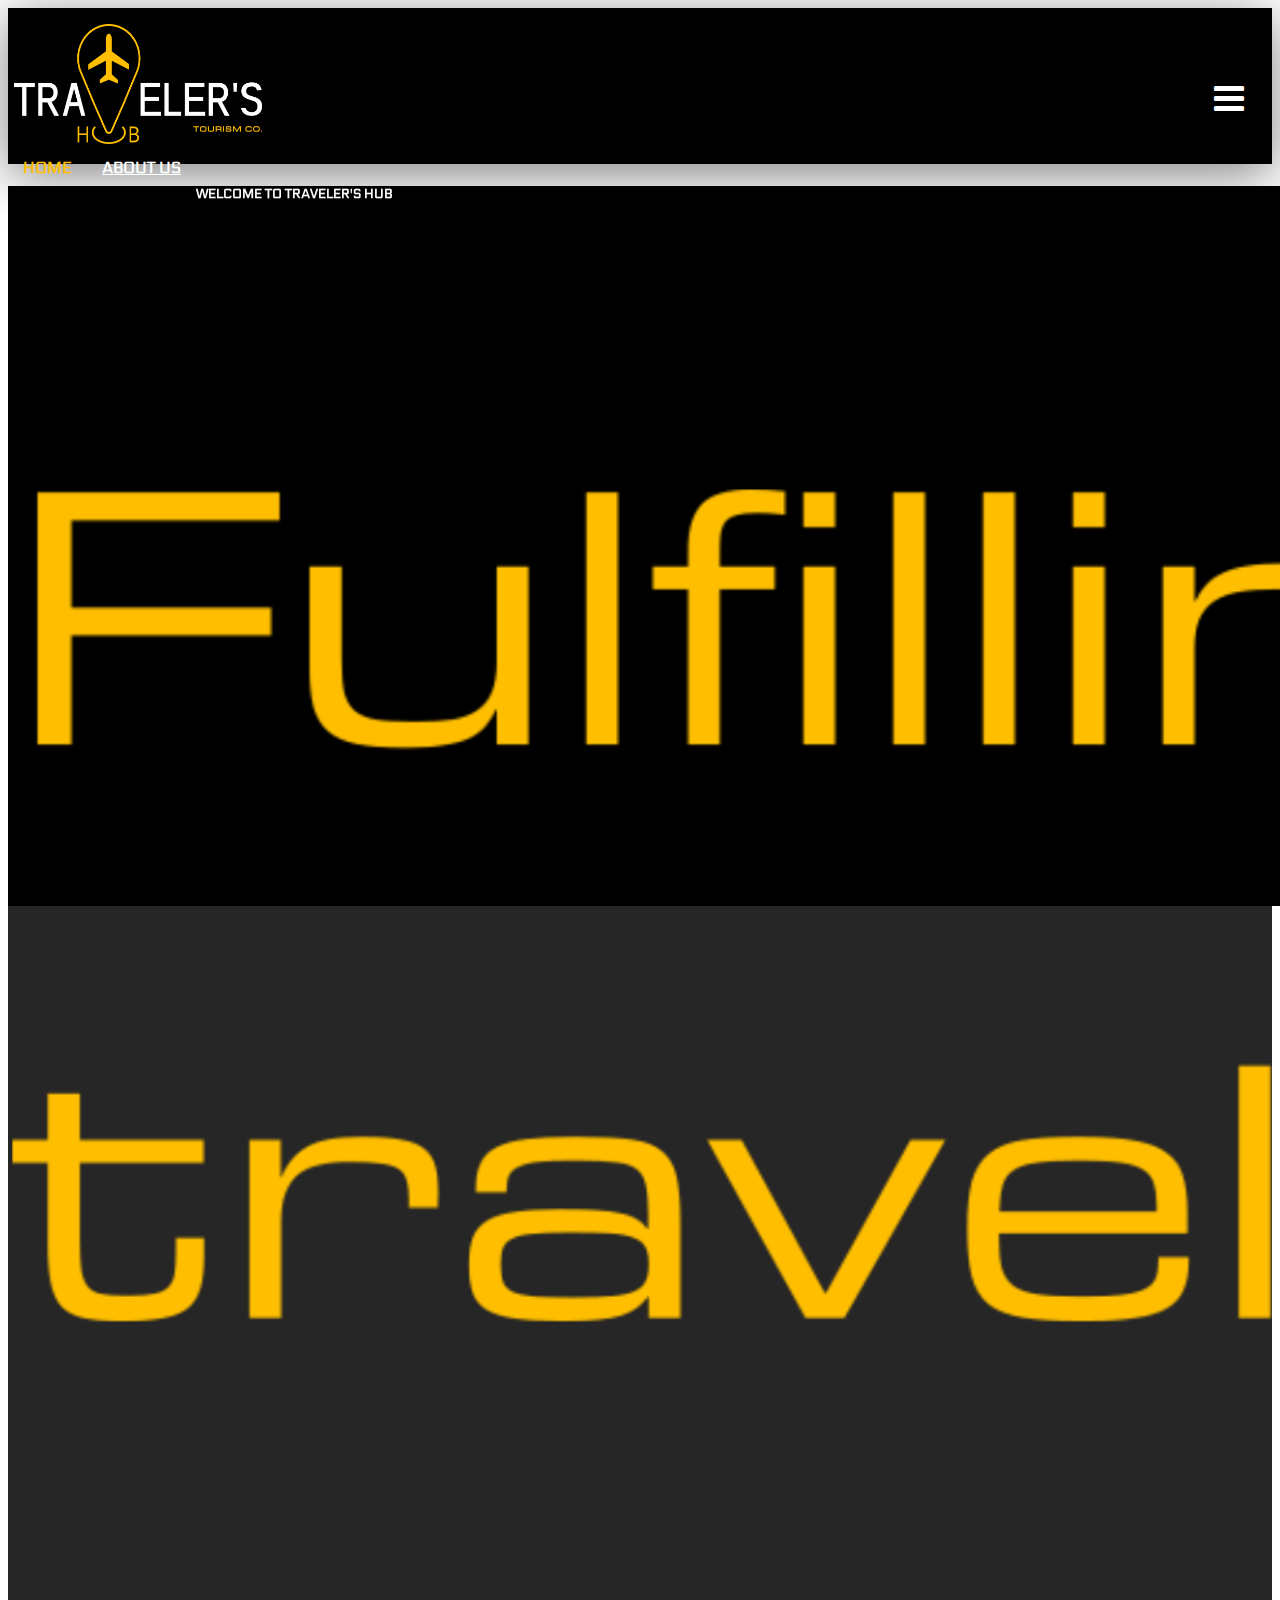
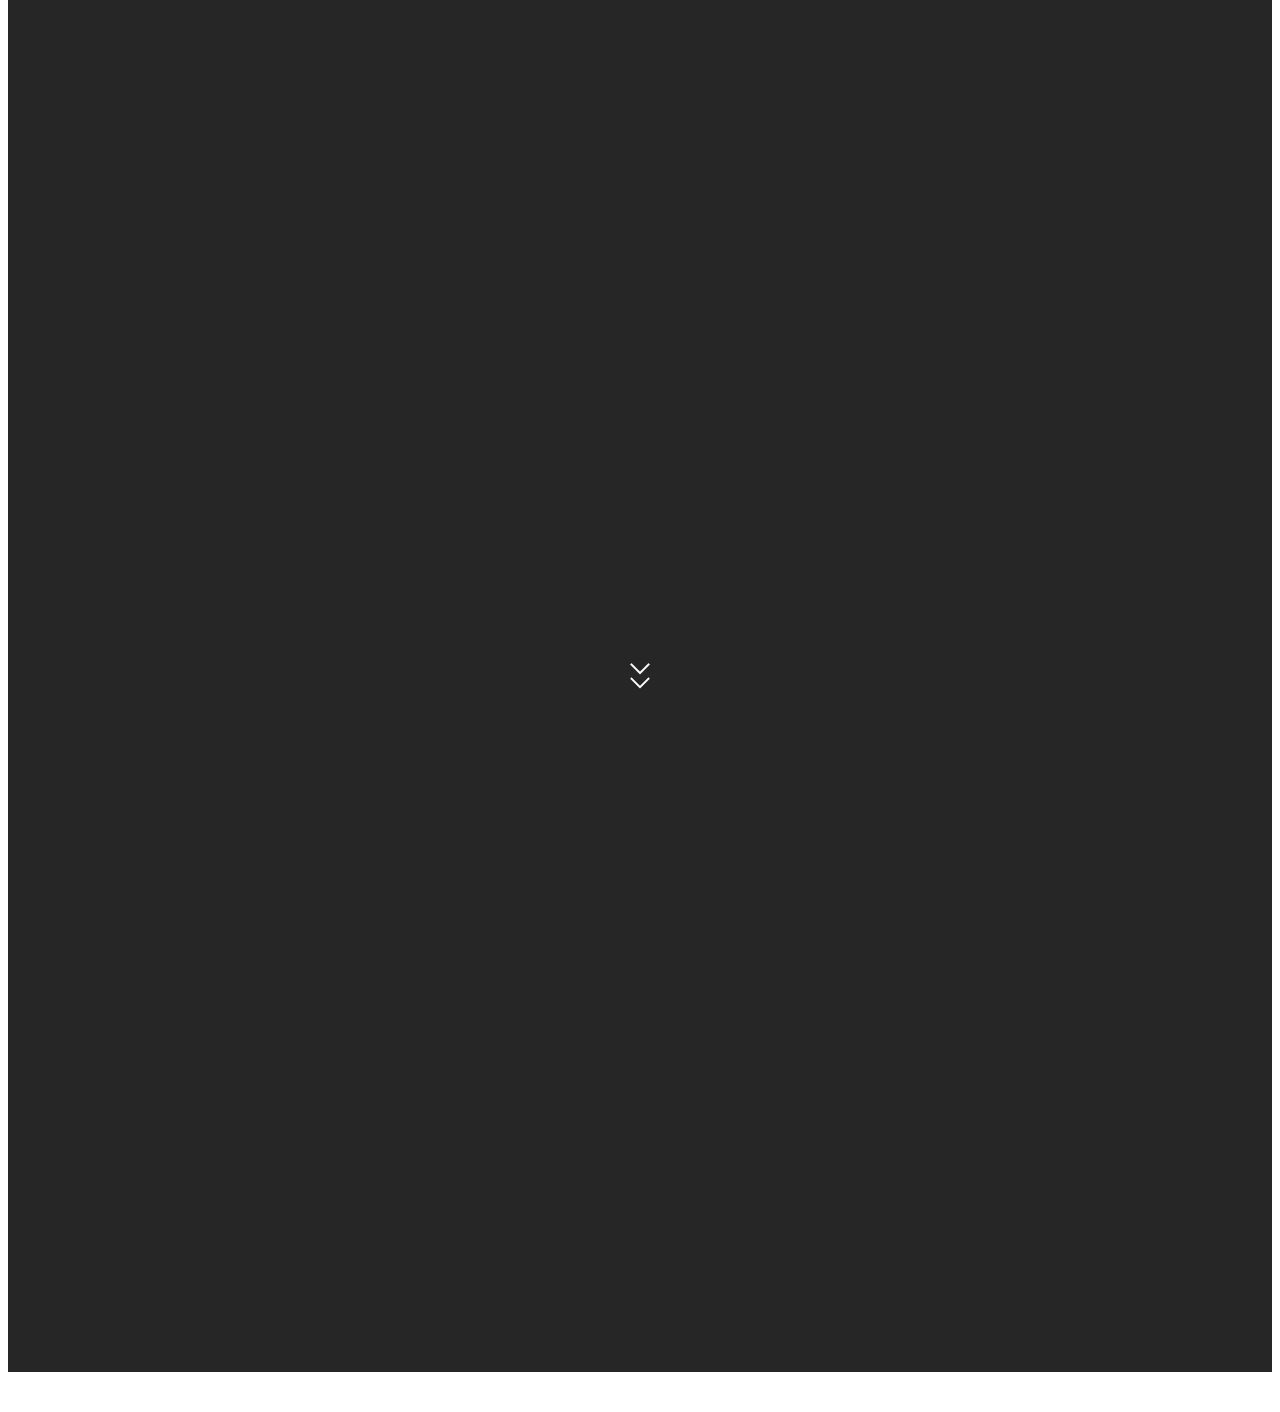
<file: index.html>
<!--Developed by Ilyas Ahmed for Traveler's Hub Tourism Co.-->

<!DOCTYPE html>
<html lang="en">

<head>
    <link rel="stylesheet" href="https://stackpath.bootstrapcdn.com/bootstrap/4.5.0/css/bootstrap.min.css"
        integrity="sha384-9aIt2nRpC12Uk9gS9baDl411NQApFmC26EwAOH8WgZl5MYYxFfc+NcPb1dKGj7Sk" crossorigin="anonymous">
    <meta name="viewport" content="width=device-width, initial-scale=1, shrink-to-fit=no">
    <link rel="stylesheet" href="css/style.css">
    <link rel="stylesheet" href="https://unpkg.com/aos@next/dist/aos.css" />
    <link href="assets/icofont/icofont.min.css" rel="stylesheet">
    <!-- <script src="https://kit.fontawesome.com/be7903ff39.js" crossorigin="anonymous"></script> -->
    <link href="//db.onlinewebfonts.com/c/6b366b3fb0c60e41028afb295df3f8ae?family=ArianLT-Regular" rel="stylesheet"
        type="text/css" />
    <link rel="stylesheet" href="https://fonts.googleapis.com/css?family=Electrolize">
    <!-- <link rel="stylesheet" href="/assets/font-awesome-4.7.0/font-awesome-4.7.0/css/font-awesome.min.css"> -->
    <link rel="stylesheet" href="https://maxcdn.bootstrapcdn.com/font-awesome/4.4.0/css/font-awesome.min.css">
</head>

<body>
    <header id="header" class="header">
        <div class="container d-flex align-items-center mt-2">
            <div class="mr-auto h5 text-light">
                <a href="index.html">
                    <img src="assets/logo.png" alt="" class="img-fluid logo-cont">
                </a>
            </div>
            <nav class="nav-menu d-none d-lg-block">
                <ul>
                    <li class="active h5"><a href="#header">HOME</a></li>
                    <li class="h5"><a href="#about">ABOUT US</a></li>
                </ul>
            </nav>
        </div>
    </header>

    <section id="hero">
        <!-- <div class="transparent"> -->
        <div class="container hero-cont">
            <div class="row d-flex hero-cont text-left align-items-end justify-content-left ">
                <!--<video class="d-flex-inline" playsinline autoplay muted loop poster="placeholder.jpg" id="bgvideo" width="x" height="y">
			<source src="assets/hero-vid.mp4" type="video/mp4">
            </video>-->
                <div class="col-lg-6 py-lg-0 order-sm-2 order-2 order-lg-1 slogan-cont" data-aos="fade-right"
                    data-aos-once="false" data-aos-offset="200" data-aos-delay="400" data-aos-duration="1000"
                    data-aos-easing="ease-in-out-quart">
                    <div class="text-left">
                        <h5 class="hero-t1">WELCOME TO TRAVELER'S HUB</h5>
                        <img src="assets/slogan2.png" class="img-fluid hero-img" alt="">
                        <!-- <h1>Fulfilling your travel dreams</h1> -->
                    </div>
                </div>
                <div class="col-lg-6 order-1 order-sm-1 order-lg-2 hero-bag" data-aos="fade-left" data-aos-once="false"
                    data-aos-offset="200" data-aos-delay="400" data-aos-duration="1000" data-aos-easing="ease-in-out">
                    <img src="assets/hero-img.jpg" class="img-fluid" alt="">
                </div>
                <!-- <div
                        class="col-lg-12 order-3 order-lg-2 mt-0 mb- justify-content-center text-center align-items-center text-light">
                       
                    </div> -->
                <div
                    class="col-lg-12 order-3 order-sm-3 order-lg-3 mt-3 mb-3 justify-content-center text-center align-items-center">
                    <a href="#services" class="<!--btn-get-started--> scrollto scroll-text mt-5" data-aos="fade-down"
                        data-aos-offset="-200" data-aos-easing="ease-in-out" data-aos-once="false"
                        data-aos-duration="3000">Scroll down</a>
                    <div class="scrolldown mt-3">
                        <a href="#services" class="scrollto">
                            <span></span>
                            <span></span></a>
                    </div>
                </div>
                <!-- </div> -->
            </div>

    </section>

    <section id="services" class="pb-4">
        <div class="row serv-head">
            <h5 class="col-12 pt-4 text-center font-weight-bold" data-aos="zoom-in-right" data-aos-once="false">OUR
                SERVICES</h5>
        </div>
        <div class="row">
            <h2 class="col-12 pt-4 text-center" data-aos="zoom-in-left" data-aos-once="false">Not Just a Travel Agency
            </h2>
        </div>
        <!-- <div class="container bg-success">
            <div class="media mt-3">
                <img src="assets/serv-1.jpg" alt="" class="mr-3">
                <div class=" row media-body bg-secondary col-12">
                    <h3>Heading</h3>
                    Hi this is my name and im a good boy with a good track record
                </div>
            </div>
        </div> -->

        <div class="container justify-content-between">
            <div class="row serv-content text-white mt-4" data-aos="fade-right" data-aos-once="false">
                <div class="col-md-5 px-0">
                    <img src="assets/serv-1.jpg" class="img-fluid serv-img" alt="">
                </div>
                <div class="col-md-7 pt-4 serv-text-content">
                    <h3>Medical Tourism In India</h3>
                    <p class="font-italic">
                        Lorem ipsum dolor sit amet, consectetur adipiscing elit, sed do eiusmod tempor incididunt ut
                        labore et dolore
                        magna aliqua.
                    </p>
                </div>
            </div>

            <div class="row serv-content text-white mt-4" data-aos="fade-left" data-aos-once="false">
                <div class="col-md-5 px-0 order-lg-2 order-md-1">
                    <img src="assets/hero-bg.jpg" class="img-fluid serv-img" alt="">
                </div>
                <div class="col-md-7 pt-4 serv-text-content order-lg-1 order-md-2">
                    <h3>Vacation / Holiday Packages</h3>
                    <p class="font-italic">
                        Lorem ipsum dolor sit amet, consectetur adipiscing elit, sed do eiusmod tempor incididunt ut
                        labore et dolore
                        magna aliqua.
                    </p>
                </div>
            </div>

            <!-- <i style="background-color: white;" class="fa fa-bars">Hello</i> -->
            <!-- <div class="row align-content-center align-items-center">
                <div class="card-deck mt-3 mb-5">
                    <div class="card" data-aos="flip-right" data-aos-delay="100" data-aos-easing="ease-in-out"
                        data-aos-once="false">
                        <div class="card-img-top">
                            <img class="img-fluid" src="assets/serv-1.jpg" alt="Card image cap">
                        </div>
                        <div class="card-body">
                            <h4 class="card-title">Card title</h4>
                            <p class="card-text">Some quick example text to build on the card title and make up the
                                bulk of the card's content.</p>
                        </div>
                    </div>
                    <div class="card" data-aos="flip-right" data-aos-delay="200" data-aos-easing="ease-in-out"
                        data-aos-once="false">
                        <div class="card-img-top">
                            <img class="img-fluid" src="assets/serv-1.jpg" alt="Card image cap">
                        </div>
                        <div class="card-body">
                            <h4 class="card-title">Card title</h4>
                            <p class="card-text">Some quick example text to build on the card title and make up the
                                bulk of the card's content.</p>
                        </div>
                    </div>
                    <div class="card" data-aos="flip-right" data-aos-delay="300" data-aos-easing="ease-in-out"
                        data-aos-once="false">
                        <div class="card-img-top">
                            <img class="img-fluid" src="assets/serv-1.jpg" alt="Card image cap">
                        </div>
                        <div class="card-body">
                            <h4 class="card-title">Card title</h4>
                            <p class="card-text">Some quick example text to build on the card title and make up the
                                bulk of the card's content.</p>
                        </div>
                    </div>
                </div>
            </div> -->
        </div>
    </section>

    <script src="https://code.jquery.com/jquery-3.5.1.slim.min.js"
        integrity="sha384-DfXdz2htPH0lsSSs5nCTpuj/zy4C+OGpamoFVy38MVBnE+IbbVYUew+OrCXaRkfj"
        crossorigin="anonymous"></script>
    <script src="https://cdn.jsdelivr.net/npm/popper.js@1.16.0/dist/umd/popper.min.js"
        integrity="sha384-Q6E9RHvbIyZFJoft+2mJbHaEWldlvI9IOYy5n3zV9zzTtmI3UksdQRVvoxMfooAo"
        crossorigin="anonymous"></script>
    <script src="https://stackpath.bootstrapcdn.com/bootstrap/4.5.0/js/bootstrap.min.js"
        integrity="sha384-OgVRvuATP1z7JjHLkuOU7Xw704+h835Lr+6QL9UvYjZE3Ipu6Tp75j7Bh/kR0JKI"
        crossorigin="anonymous"></script>
    <script src="assets/jquery/jquery.min.js"></script>
    <!-- <script src="assets/vendor/bootstrap/js/bootstrap.bundle.min.js"></script> -->
    <script src="assets/jquery.easing/jquery.easing.min.js"></script>
    <!-- <script src="assets/vendor/php-email-form/validate.js"></script> -->
    <script src="assets/isotope-layout/isotope.pkgd.min.js"></script>
    <script src="assets/owl.carousel/owl.carousel.min.js"></script>
    <script src="https://unpkg.com/aos@next/dist/aos.js"></script>
    <script src="js/main.js"></script>
    <script>
        AOS.init();
    </script>
</body>
</file>
<file: css/style.css>
@font-face {
  font-family:ArianLT;
  src: url('/assets/ArianLT-Regular.eot');
  src: url('/assets/ArianLT-Regular Regular.ttf') format('truetype');
  src: url('/assets/ArianLT-Regular.eot?#iefix') format('embedded-opentype'),
      url('/assets/ArianLT-Regular.woff2') format('woff2'),
      url('/assets/ArianLT-Regular.woff') format('woff');
  font-weight: normal;
  font-style: normal;
  /* font-display: swap; */
}

body {
  font-family: 'Electrolize' !important;
}

@keyframes fadein {
  from { opacity: 0; }
  to   { opacity: 1; }
}
 
h1 {
  color:rgba(255, 191, 0);
}

h5, h2 {
  color: white;
}

/* Firefox < 16 */
@-moz-keyframes fadein {
  from { opacity: 0; }
  to   { opacity: 1; }
}

/* Safari, Chrome and Opera > 12.1 */
@-webkit-keyframes fadein {
  from { opacity: 0; }
  to   { opacity: 1; }
}

/* Internet Explorer */
@-ms-keyframes fadein {
  from { opacity: 0; }
  to   { opacity: 1; }
}

/* Opera < 12.1 */
@-o-keyframes fadein {
  from { opacity: 0; }
  to   { opacity: 1; }
}

body {
overflow-x: hidden;
-webkit-animation: fadein 2s; /* Safari, Chrome and Opera > 12.1 */
-moz-animation: fadein 2s; /* Firefox < 16 */
 -ms-animation: fadein 2s; /* Internet Explorer */
  -o-animation: fadein 2s; /* Opera < 12.1 */
   animation: fadein 2s;
}

a:hover {
  color: #fdd067;
  text-decoration: none;
}

.logo-cont{
  padding-left: 6px;
  height: 120px;
}

#header {
  z-index: 100;
  transition: all 0.5s ease-in-out;
  padding: 16px 0;
  /* background: black; */
  background-color: rgba(0, 0, 0, 1);
  -webkit-box-shadow: 0 10px 50px rgba(0, 0, 0, 0.5);
  -moz-box-shadow: 0 10px 50px rgba(0, 0, 0, 0.5);
  box-shadow: 0 10px 50px rgba(0, 0, 0, 0.5);
  /* height: 50px; */
  /* position: fixed;
    top: 0;
    left: 0;
    width: 100%;
    padding: 0;
    z-index: 10000;
    transition: all 0.2s ease-in-out;
    height: 80px; */
    /* background-color:transparent;   */
    
    /* text-align: center; */
    /* line-height: 40px; */
 
}

video #bgvideo {
position: relative;
top: 50%;
left: 50%;
min-width: 100%;
min-height: 100%;
width: auto;
height: auto;
z-index: -100;
-ms-transform: translateX(-50%) translateY(-50%);
-moz-transform: translateX(-50%) translateY(-50%);
-webkit-transform: translateX(-50%) translateY(-50%);
transform: translateX(-50%) translateY(-50%);
background: url(placeholder.jpg) no-repeat;
background-size: cover;
}

.nav-menu, .nav-menu * {
  margin: 0;
  padding: 0;
  list-style: none;
}

.nav-menu > ul > li {
  position: relative;
  white-space: nowrap;
  float: left;
}

.nav-menu ul {
  border-radius: 6px;
}

.nav-menu a {
  display: block;
  position: relative;
  color: white;
  padding: 10px 15px;
  transition: 0.5s;
  font-weight: bold;
  /* font-size: 14px; */
  /* font-family: "Open Sans", sans-serif; */
}

.nav-menu a:hover, .nav-menu .active > a, .nav-menu li:hover > a {
  color:rgba(255, 191, 0);
  text-decoration: none;
}

#hero {
  width: 100vw;
  height: 80vh;
  padding: 0 0 0 0;
  background: black;
  /* background-image: url(../assets/hero-bg.jpg);
	background-repeat: no-repeat;
	background-size: cover;
  background-attachment: fixed; */
  /* background-color:rgba(0, 0, 0, 0.5);; */
  
  /* position: relative;
  z-index: 1; */
  /* background: linear-gradient(180deg, #213b52 0%, #213c54 35%, #204564 100%); */
}

.hero-img{
  /* height: 340px; */
}

#about {
  /* display: block; */
  /* padding: 150px 10px; */

  background-color: rgba(38, 38, 38, 1);
  /* background: white; */
  /* background-image: url(../assets/about-tmp-1.jpg);
	background-repeat: no-repeat;
	background-size: contain; */
  /* background-attachment: fixed; */
  /* background-size: 50% 100%; */
  /* background-position-y: -50%; */
  /* width: 100vw;
  height: 100vh; */
  /* padding: 0 0 0 0; */

}


.about-cont {
  /* height: 100vh; */
  /* padding: 100px 50px 0px 0px; */
  /* padding-top: 300px; */
  /* background-color: black; */
  
}

.about-us-cont {
  /* padding-top: 70px; */
  /* background-color: blueviolet; */
}

/* .about-img-cont{
  position: relative;
}

.about-img-cont .centered {
  position: absolute;
  top: 50%;
  left: 50%;
  transform: translate(-50%, -50%);
} */



/* .header.active {
  background-color: black;
  -webkit-box-shadow: 0 1px 5px rgba(0, 0, 0, 1);
  -moz-box-shadow: 0 1px 5px rgba(0, 0, 0, 1);
  box-shadow: 0 1px 5px rgba(0, 0, 0, 1);
} */



.transparent {
  background-color: rgba(0, 0, 0, 0.85);
  width: 100%;
  /* margin: auto; */
}

.hero-cont{
  height: 60vh;
  /* padding-bottom: 10%; */
  margin-bottom: 200px;
  -webkit-user-select: none;  /* Chrome all / Safari all */
  -moz-user-select: none;     /* Firefox all */
  -ms-user-select: none;      /* IE 10+ */
  user-select: none;          /* Likely future */ 
  /* width: 100vw; */
	/* position: relative;
  z-index: 1; */
}

/* .card {
  /* box-shadow: 5px 5px 5px #1a1d1d; */
  /* background-color: rgba(38, 38, 38, 1);
  color: white;
  height: 100vh;
} */

/* .card-horizontal {
  display: flex;
  flex: 1 1 auto;
} */

section {
  /* padding: 20px 0; */
  /* overflow: hidden; */
}

#services {
  background-color: rgba(38, 38, 38, 1);
}

.serv-content{
  margin: 0px 100px;
  margin-bottom: 40px;
  background-color: black;
  /* margin-bottom: 100px; */

}

.serv-head{
  padding-top: 50px;
}

.serv-text-content{
  margin: auto;
}

#hero h1 {
  /* margin: 0 0 15px 0; */
  font-size: 48px;
  font-weight: 700;
  line-height: 56px;
  color:rgba(255, 191, 0);
  font-family: ArianLT, 'Avenir Next LT Pro', sans-serif !important;
  /* font-family: "Poppins", sans-serif; */
  margin-bottom: 30px;
}

#hero a {
  color: white;
  font-size: 13px;
  /* animation: pulse 4s infinite; */
}

/* @keyframes pulse {
  0% {
    color: white;
  }
  50% {
    color: lightsalmon;
  }
  100% {
    color: darksalmon;
  }
} */


#hero h5 {
  color:white;
  /* font-size: 22px; */
  font-family: 'Electrolize', 'Avenir Next LT Pro', sans-serif !important;
}

#hero .btn-get-started {
  color: #213b52;
  border-radius: 50px;
  padding: 8px 35px 10px 35px;
  border: 2px solid #fdc134;
  transition: all ease-in-out 0.3s;
  display: inline-block;
  background: #fdc134;
}

#hero .btn-get-started:hover {
  background: transparent;
  color: #fff;
}


.scrolldown {
  position: absolute;
  /* bottom: 35px; */
  left: 50%;
  /* background-color: white; */
  /* margin-left: 21px; */
  width: 30px;
  height: 30px;
  /* background-color: blue; */
  transform: translateY(-0px) translateX(-50%) rotate(45deg);
}

.scrolldown span {
  position: absolute;
  top: 0;
  left: 0;
  display: block;
  width: 40%;
  height: 40%;
  border-bottom: 2px solid #fff;
  border-right: 2px solid #fff;
  animation: animate 1.3s linear infinite;

}

.scrolldown span:nth-child(1) 
{
  transform: translate(-10px, -10px);
  animation-delay: -0.2s;
}

/* .scrolldown span:nth-child(2) 
{
  transform: translate(0, 0);
  animation-delay: -0.2s;
} */

.scrolldown span:nth-child(3) 
{
  transform: translate(15px, 15px);
  animation-delay: -0.1s;
}

@keyframes animate {
  0%{
    top: -5px;
    left: -5px;
    opacity: 0;
  }
  25%{
    top: 0px;
    left: 0px;
    opacity: 1;
  }
  50%, 100%{
    top: 5px;
    left: 5px;
    opacity: 0;
  }
}

@media (min-width: 1600px) {
  .scrolldown {
    /* bottom: 90px; */
  }
}

@media (max-width: 991px) {
  html, body{
    overflow-x: hidden;
  }
  #hero .hero-img {
    text-align: left;
  }
  /* #hero {
    height: 100vh;
  } */
  /* #hero .hero-img img {
    width: 50%;
  } */
  /* .slogan-cont{
    align-items: right;
  } */
}

@media (max-width: 991px) {
  .scrolldown {
    /* bottom: -65px; */
  }

  .serv-content{
    margin: 0px 50px;
  }
}


@media (max-width: 768px) {
  html, body{
    overflow-x: hidden;
  }
  #hero{
    height: 90vh;
    /* padding-bottom: 400px; */
    /* background-color: yellow; */
  }
  .hero-img {
    -moz-text-align-last: center;
    text-align-last: center;
    /* background-color: turquoise; */
    padding: 0;
  }
  .hero-bag {
    -moz-text-align-last: center;
    text-align-last: center;
    /* background-color: turquoise; */
    padding-right: 90px;
    /* background-color: yellow; */
  }
  #hero h1 {
    font-size: 28px;
    line-height: 36px;
  }
  #hero h2 {
    font-size: 18px;
    line-height: 24px;
    margin-bottom: 30px;
  }
  /* #hero {
    width: 70%;
  } */
  .scrolldown {
    /* bottom: -90px; */
  }
}

@media (max-width: 575px) {
  html, body{
    overflow-x: hidden;
  }
  #hero{
    height: 90vh;
    /* padding-bottom: 400px; */
    /* background-color: yellow; */
  }
  .hero-img {
    /* width: 100%; */
    padding-right: 30px;
    /* background-color: thistle; */
  }
  .hero-t1 {
    text-align: left;
    /* position:absolute;
    left:15px;
    top: 30px; */
    /* background-color: teal; */
  }
  .scrolldown {
    /* background-color: chartreuse; */
    /* bottom: -110px; */
  }
}

@media (max-width: 499px){
  #hero{
    height: 80vh;
    /* padding-bottom: 400px; */
    /* background-color: yellow; */
  }
}

@media (max-width: 545px) {
  html, body{
    overflow-x: hidden;
  }

  /* .hero-img{
    height: 150px;
    width: 500px;
  } */
  .scrolldown {
    /* background-color: chartreuse; */
    /* bottom: -105px; */
  }
}

@media (max-width: 500px) {
  .scrolldown {
    /* background-color: chartreuse; */
    /* bottom: -100px; */
  }
}

@media (max-width: 455px) {
  .scrolldown {
    /* background-color: chartreuse; */
    /* bottom: -155px; */
  }
}


.mobile-nav-toggle {
  position: fixed;
  right: 30px;
  top: 80px;
  z-index: 102;
  border: 0;
  background: black;
  color: #fdc134;
  font-size: 35px;
  transition: all 0.4s;
  outline: none !important;
  line-height: 1;
  cursor: pointer;
  text-align: right;
}




.mobile-nav-toggle i {
  color: white;
}

.mobile-nav {
  position: fixed;
  top: 1px;
  right: 1px;
  bottom: 1px;
  left: 1px;
  padding-top: 100px;
  z-index: 101;
  overflow-y: auto;
  background: black;
  transition: ease-in-out 0.2s;
  opacity: 0;
  visibility: hidden;
  /* border-radius: 10px; */
  /* padding: 10px 0; */
}

.icofont-close {
  color: blue;
}

/* .icofont-close {
  position: relative;
  color:white;
  border: 2px solid black;
  z-index: 9998;
  position: fixed;
  right: 35px;
  top: 80px;
} */

.mobile-nav * {
  margin: 0;
  padding: 0;
  list-style: none;
}

.mobile-nav a {
  display: block;
  position: relative;
  color: white;
  padding: 10px 20px;
  font-weight: 500;
  outline: none;
  transition: 0.3s;
}

.mobile-nav a:hover, .mobile-nav .active > a, .mobile-nav li:hover > a {
  color: #fdc134;
  text-decoration: none;
}

.mobile-nav .drop-down > a:after {
  content: "\ea99";
  font-family: IcoFont;
  padding-left: 10px;
  position: absolute;
  right: 15px;
}

.mobile-nav .active.drop-down > a:after {
  content: "\eaa1";
}

.mobile-nav .drop-down > a {
  padding-right: 35px;
}

.mobile-nav .drop-down ul {
  display: none;
  overflow: hidden;
}

.mobile-nav .drop-down li {
  padding-left: 20px;
}

.mobile-nav .get-started a {
  background: #213b52;
  color: #fff;
  border-radius: 50px;
  margin: 15px;
  padding: 8px 25px 10px 25px;
  text-align: center;
}

.mobile-nav .get-started a:hover {
  background: #fdc134;
  color: #213b52;
}

.mobile-nav-overly {
  width: 100%;
  height: 100%;
  z-index: 100;
  top: 0;
  left: 0;
  position: fixed;
  background: rgba(0, 0, 0, 0.5);
  overflow: hidden;
  display: none;
  transition: ease-in-out 0.2s;
}

.mobile-nav-active {
  overflow: hidden;
}

.mobile-nav-active .mobile-nav {
  opacity: 1;
  visibility: visible;
}

.mobile-nav-active .mobile-nav-toggle i {
  color: #fff;
}
</file>
